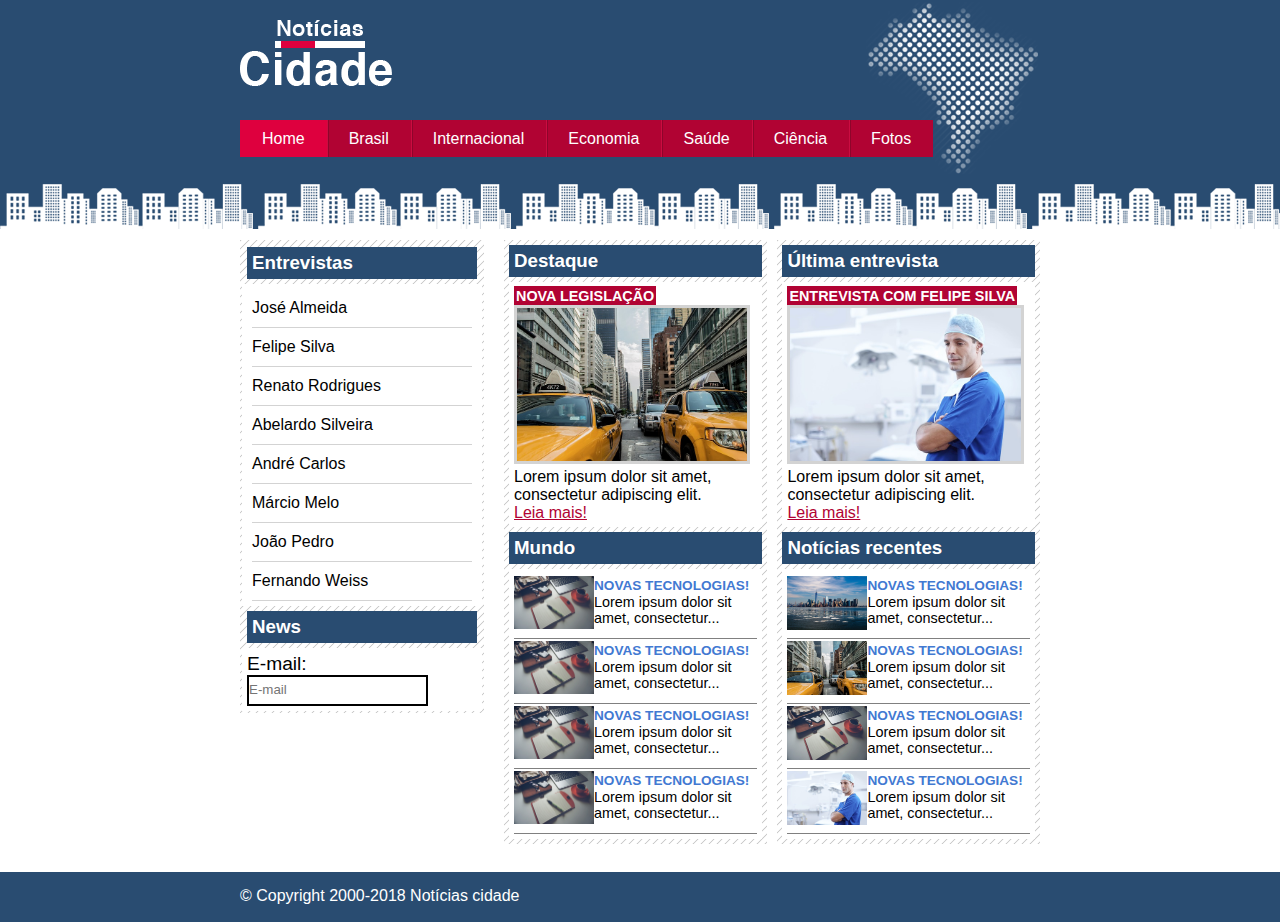
<file: Noticia Cidade/Index.html>
<!DOCTYPE html>
<html>
<head>
	<meta charset="utf-8">
	<meta name="viewport" content="width=device-width, initial-scale=1">
	<title>Notícias Cidade - Seu site de  Notícias</title>
	<link rel="stylesheet" type="text/css" href="estilo.css">
</head>
<body>
	<!--Cabeçalho-->
	<div id="cabecalho">
		<div id="interior">
			<div class="logo">
				<img src="Imagens/logo.png">
			</div>
				<div>
				<ul>
					<li class="primeiro selecionado"><a href="index.html">Home</a></li>
					<li><a href="brasil.html">Brasil</a></li>
					<li><a href="">Internacional</a></li>
					<li><a href="">Economia</a></li>
					<li><a href="">Saúde</a></li>
					<li><a href="">Ciência</a></li>
					<li><a href="fotos.html">Fotos</a></li>
				</ul>
				</div>
		</div>

	</div>
	<!--Cabeçalho-->

	<!--Conteudo-->
	<div id="conteudo">
			<!--Barra Lateral-->
		<div class="barra_lateral caixas">
			<h3>Entrevistas</h3>
			<div class="entrevistas">
				<ul>
					<li><a href="">José Almeida</a></li> 
					<li><a href="">Felipe Silva</a></li> 
					<li><a href="">Renato Rodrigues</a></li> 
					<li><a href="">Abelardo Silveira</a></li> 
					<li><a href="">André Carlos</a></li> 
					<li><a href="">Márcio Melo</a></li> 
					<li><a href="">João Pedro</a></li> 
					<li><a href="">Fernando Weiss</a></li>
				</ul>
			</div>

			<h3>News</h3>

			<div class="news">
				
				E-mail: <br>
				<input type="text" name="E-mail" placeholder="E-mail">
			</div>
		</div>
	<!--Barra Lateral-->

	<!--Área Principal-->
		<div class="area_principal">
	<!--Divisória Central-->
		<div class="centro caixas">
			<h3>Destaque</h3>
			<div class="fundo_texto">
				<h4>Nova Legislação</h4>
				<div>
					<img src="Imagens/taxi.jpg">
					Lorem ipsum dolor sit amet, consectetur adipiscing elit.
					<br>
					<a href="">Leia mais!</a>
				</div>
			</div>
			<h3>Mundo</h3>
			<div class="fundo_texto">
				<ul>
					<li><a href="">
						<img src="Imagens/tecnologia.jpg">
						<div class="info-mundo">
							<h5>Novas Tecnologias!</h5>
							<p>Lorem ipsum dolor sit amet, consectetur...</p>
						</div>
						</a>
					</li>
					<li><a href="">
						<img src="Imagens/tecnologia.jpg">
						<h5>Novas Tecnologias!</h5>
						<p>Lorem ipsum dolor sit amet, consectetur...</p>
						</a>
					</li>
					<li><a href="">
						<img src="Imagens/tecnologia.jpg">
						<h5>Novas Tecnologias!</h5>
						<p>Lorem ipsum dolor sit amet, consectetur...</p>
						</a>
					</li>
					<li><a href="">
						<img src="Imagens/tecnologia.jpg">
						<h5>Novas Tecnologias!</h5>
						<p>Lorem ipsum dolor sit amet, consectetur...</p>
						</a>
					</li>
				</ul>
			</div>
		</div>
			<!--Divisória Central-->
			<!--Divisória Direita-->
		<div class="direita caixas">
			<h3>Última entrevista</h3>
			<div class="fundo_texto">
				<h4>ENTREVISTA COM FELIPE SILVA</h4>
				<div>
					<img src="Imagens/doutor.jpg">
					Lorem ipsum dolor sit amet, consectetur adipiscing elit.
					<br>
					<a href="">Leia mais!</a>
				</div>
			</div>
			<h3>Notícias recentes</h3>
			<div class="fundo_texto">
			<ul>
					<li><a href="">
						<img src="Imagens/cidade.jpg">
						<h5>Novas Tecnologias!</h5>
						<p>Lorem ipsum dolor sit amet, consectetur...</p>
						</a>
					</li>
					<li><a href="">
						<img src="Imagens/taxi.jpg">
						<h5>Novas Tecnologias!</h5>
						<p>Lorem ipsum dolor sit amet, consectetur...</p>
						</a>
					</li>
					<li><a href="">
						<img src="Imagens/tecnologia.jpg">
						<h5>Novas Tecnologias!</h5>
						<p>Lorem ipsum dolor sit amet, consectetur...</p>
						</a>
					</li>
					<li><a href="">
						<img src="Imagens/doutor.jpg">
						<h5>Novas Tecnologias!</h5>
						<p>Lorem ipsum dolor sit amet, consectetur...</p>
						</a>
					</li>
				</ul>
			</div>
		<!--Divisória Direita-->
		</div>
		<!--Área Principal-->
		</div>
	<!--Conteudo-->
		</div>
	<!--Rodape-->
	<div id="rodape">
		<div class="container">
		© Copyright 2000-2018 Notícias cidade
		</div>
	</div>
	</div>
	<!--Rodape-->

</body>
</html>
</file>
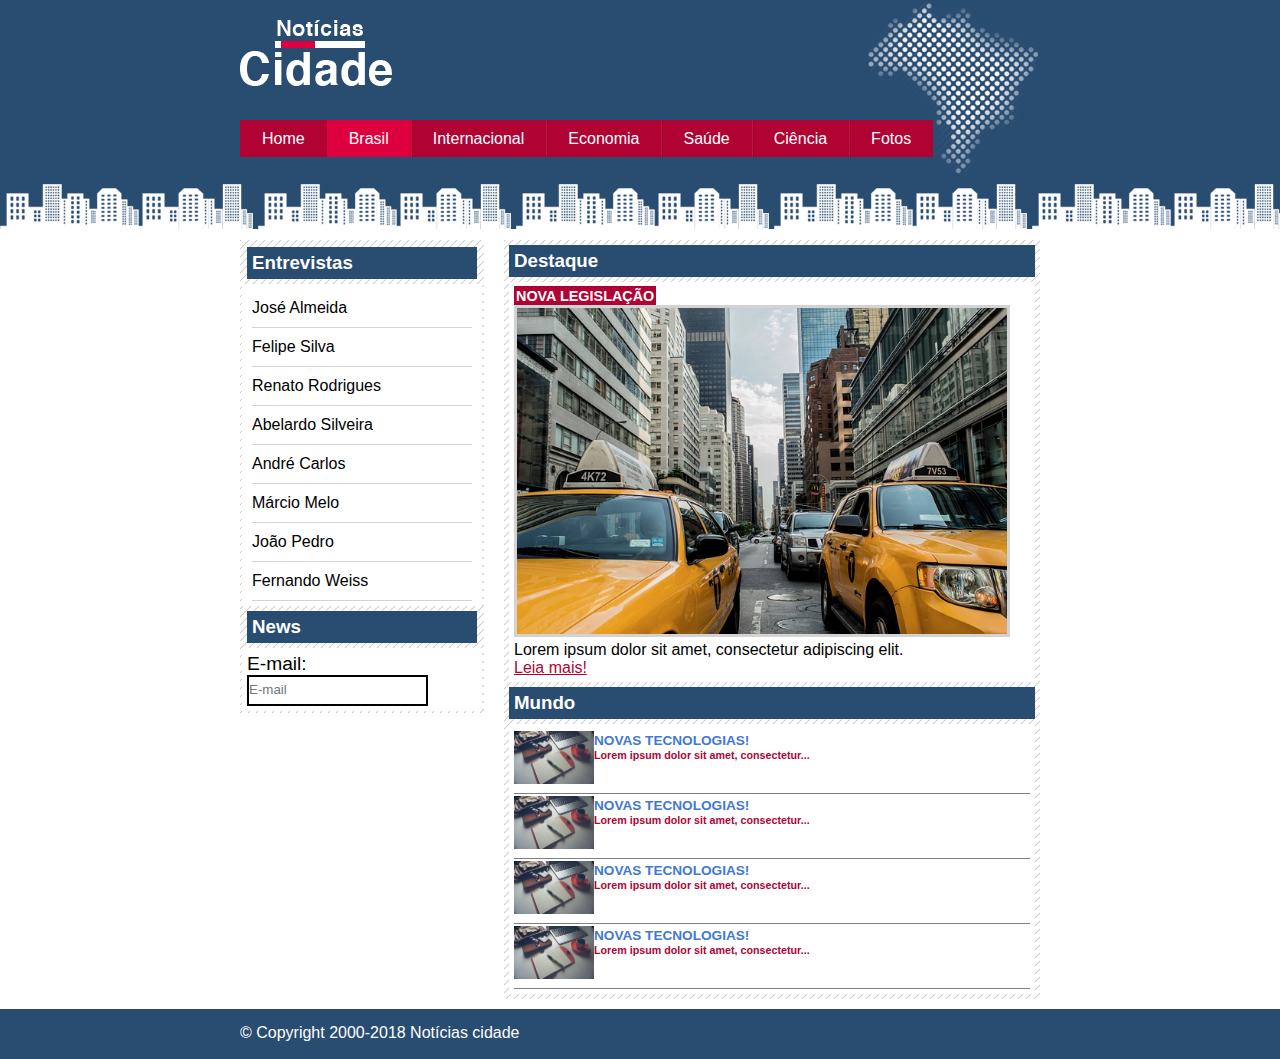
<file: Noticia Cidade/brasil.html>
<!DOCTYPE html>
<html>
<head>
	<meta charset="utf-8">
	<meta name="viewport" content="width=device-width, initial-scale=1">
	<title>Brasil</title>
	<link rel="stylesheet" type="text/css" href="estilo.css">
</head>
<body>
	<!--Cabeçalho-->
	<div id="cabecalho">
		<div id="interior">
			<div class="logo">
				<img src="Imagens/logo.png">
			</div>
			<div>
				<ul>
					<li class="primeiro"><a href="index.html">Home</a></li>
					<li class="selecionado"><a href="brasil.html">Brasil</a></li>
					<li><a href="">Internacional</a></li>
					<li><a href="">Economia</a></li>
					<li><a href="">Saúde</a></li>
					<li><a href="">Ciência</a></li>
					<li><a href="fotos.html">Fotos</a></li>
				</ul>
			</div>
		</div>

	</div>
	<!--Cabeçalho-->

	<!--Conteudo-->
	<!--Barra Lateral-->
	<div id="conteudo">
		<div class="barra_lateral caixas">
			<h3>Entrevistas</h3>
			<div class="entrevistas">
				<ul>
					<li><a href="">José Almeida</a></li> 
					<li><a href="">Felipe Silva</a></li> 
					<li><a href="">Renato Rodrigues</a></li> 
					<li><a href="">Abelardo Silveira</a></li> 
					<li><a href="">André Carlos</a></li> 
					<li><a href="">Márcio Melo</a></li> 
					<li><a href="">João Pedro</a></li> 
					<li><a href="">Fernando Weiss</a></li>
				</ul>
			</div>

			<h3>News</h3>

			<div class="news">
				
				E-mail: <br>
				<input type="text" name="E-mail" placeholder="E-mail">
			</div>
		</div>
	<!--Barra Lateral-->

	<!--Área Principal-->
		<div class="area_principal caixas">
	<!--Divisória Central-->
			<h3>Destaque</h3>
			<div class="fundo_texto">
				<h4>Nova Legislação</h4>
				<div>
					<img src="Imagens/taxi.jpg">
					Lorem ipsum dolor sit amet, consectetur adipiscing elit.
					<br>
					<a href="">Leia mais!</a>
				</div>
			</div>
			<h3>Mundo</h3>
			<div class="fundo_texto">
				<ul>
					<li><a href="">
						<img src="Imagens/tecnologia.jpg">
						<h5>Novas Tecnologias!</h5>
						<h6>Lorem ipsum dolor sit amet, consectetur...</h6>
						</a>
					</li>
					<li><a href="">
						<img src="Imagens/tecnologia.jpg">
						<h5>Novas Tecnologias!</h5>
						<h6>Lorem ipsum dolor sit amet, consectetur...</h6>
						</a>
					</li>
					<li><a href="">
						<img src="Imagens/tecnologia.jpg">
						<h5>Novas Tecnologias!</h5>
						<h6>Lorem ipsum dolor sit amet, consectetur...</h6>
						</a>
					</li>
					<li><a href="">
						<img src="Imagens/tecnologia.jpg">
						<h5>Novas Tecnologias!</h5>
						<h6>Lorem ipsum dolor sit amet, consectetur...</h6>
						</a>
					</li>
				</ul>
		    </div>
			<!--Divisória Central-->
		<!--Área Principal-->
		</div>
	</div>
	<!--Conteudo-->
	<!--Rodape-->
	<div id="rodape">
		<div class="container">
		© Copyright 2000-2018 Notícias cidade
		</div>
	</div>
	<!--Rodape-->
</body>
</html>
</file>
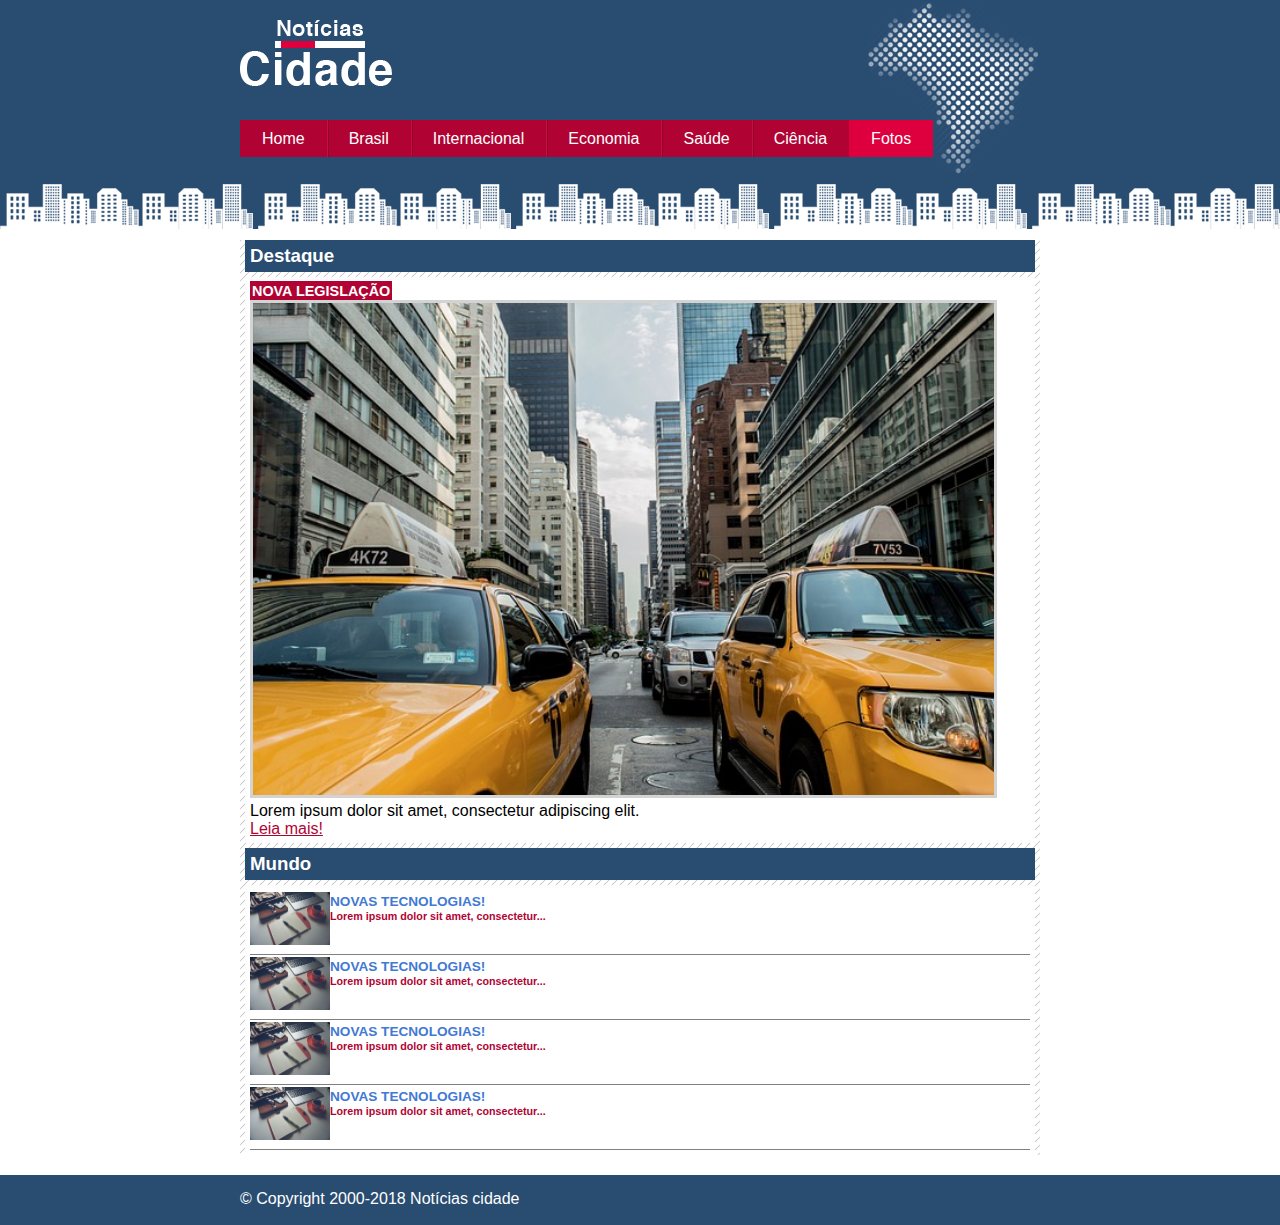
<file: Noticia Cidade/fotos.html>
<!DOCTYPE html>
<html>
<head>
	<meta charset="utf-8">
	<meta name="viewport" content="width=device-width, initial-scale=1">
	<title>Fotos</title>
	<link rel="stylesheet" type="text/css" href="estilo.css">
</head>
<body>
	<!--Cabeçalho-->
	<div id="cabecalho">
		<div id="interior">
			<div class="logo">
				<img src="Imagens/logo.png">
			</div>
				<div>
				<ul>
					<li class="primeiro"><a href="index.html">Home</a></li>
					<li><a href="brasil.html">Brasil</a></li>
					<li><a href="">Internacional</a></li>
					<li><a href="">Economia</a></li>
					<li><a href="">Saúde</a></li>
					<li><a href="">Ciência</a></li>
					<li class="selecionado"><a href="fotos.html">Fotos</a></li>
				</ul>
				</div>
		</div>

	</div>
	<!--Cabeçalho-->

	<!--Conteudo-->
	<div id="conteudo">
		<div class="caixas">
			<h3>Destaque</h3>
			<div class="fundo_texto">
				<h4>Nova Legislação</h4>
				<div>
					<img src="Imagens/taxi.jpg">
					Lorem ipsum dolor sit amet, consectetur adipiscing elit.
					<br>
					<a href="">Leia mais!</a>
				</div>
			</div>
			<h3>Mundo</h3>
			<div class="fundo_texto">
				<ul>
					<li><a href="">
						<img src="Imagens/tecnologia.jpg">
						<h5>Novas Tecnologias!</h5>
						<h6>Lorem ipsum dolor sit amet, consectetur...</h6>
						</a>
					</li>
					<li><a href="">
						<img src="Imagens/tecnologia.jpg">
						<h5>Novas Tecnologias!</h5>
						<h6>Lorem ipsum dolor sit amet, consectetur...</h6>
						</a>
					</li>
					<li><a href="">
						<img src="Imagens/tecnologia.jpg">
						<h5>Novas Tecnologias!</h5>
						<h6>Lorem ipsum dolor sit amet, consectetur...</h6>
						</a>
					</li>
					<li><a href="">
						<img src="Imagens/tecnologia.jpg">
						<h5>Novas Tecnologias!</h5>
						<h6>Lorem ipsum dolor sit amet, consectetur...</h6>
						</a>
					</li>
				</ul>
			</div>
		</div>
	<!--Conteudo-->
		</div>
	<!--Rodape-->
	<div id="rodape">
		<div class="container">
		© Copyright 2000-2018 Notícias cidade
		</div>
	</div>
	</div>
	<!--Rodape-->

</body>
</html>
</file>
<file: Noticia Cidade/estilo.css>
*{
	margin: 0px;
	padding: 0px;
}

body{
	font-family: "Trebuchet MS", Helvetica, sans-serif;
	}
/*Cabeçalho*/

#cabecalho {
	height: 230px;
	background: #294c71;
	background-image: url(Imagens/fundo.png);
}

#interior{
	margin: auto;
	height: 230px;
	width: 800px;
	background: url(Imagens/detalhe-topo.png) no-repeat right top;
}

.logo{
	position: relative;
	top: 20px;
}

#interior ul{
	position: relative;
	list-style: none;
	padding: 0px;
	top: 60px;
	z-index: 2;

}

#interior li{
	float: left;
}

#interior li a{
	text-decoration: none;
	color: #FFFFFF;
	background: #b10333 url(Imagens/divisor.png) repeat-y;
	padding: 10px 22px;
}

#interior li a:hover{
	color: #290026;
}

#interior .primeiro a{
	background: #b10333;
}

#interior .selecionado a{
	background-image: none;
	background-color: #de003e;
}
/*Cabeçalho*/
#conteudo {	
	margin: 10px auto;
	width: 800px;
	clear: both;
	min-height: 68vh;
}

#conteudo h3{
	background-color: #294c71;
	padding: 5px;
	margin: 5px;
	color: #FFFFFF;
	clear: both;
}

.caixas{
	background-image: url(Imagens/fundo-caixa.png);
}

.barra_lateral{
	float: left;
 	width: 30%;
	padding: 2px;
} 

.entrevistas{
	background-color: #FFFFFF;
}

.entrevistas ul{
	list-style: none;
	padding: 5px;
	margin: 5px;
}

.entrevistas a:link, a:visited{
	text-decoration: none;
	color: black;
	display: block;
	border-bottom: 1px solid lightgray;
	padding: 10px 0px;
}

.entrevistas a:hover{
	background: url(Imagens/marcador.png) no-repeat left center;
	padding-left: 20px;
	color: gray;
}

.news{
	padding: 5px;
	background-color: #FFFFFF;
	font-size: 1.2em;
}

.news input{
	border: 2px solid black;
	line-height: 2em;
}
.area_principal{
	float: right;
	width: 67%;
	margin-bottom: 10px;
}

.centro{
	float: left;
	width: 49%;
}

.fundo_texto{
	background-color: #FFFFFF;
	margin: 5px;
	padding: 5px;
}

.fundo_texto h4{
	background-color: #b10333;
	color: #FFFFFF;
	text-transform: uppercase;
	padding: 2px;
	display: inline;
	font-size: 0.9em;
}

.fundo_texto img{
	width: 95%;
	border: 3px solid lightgray;
}

.fundo_texto a{
	color: #b10333;
}

.fundo_texto a:hover{
	color: #de003e;
}

.fundo_texto ul{
	list-style: none;
}

.fundo_texto ul img{
	width: 80px;
	border: none;
	float: left;
}

.fundo_texto li a{
	text-decoration: none;
	border-bottom: 1px solid gray;
	padding: 2px 0px;
	display: block;
	width: 100%;
	clear: both;
	height: 60px;
}

.fundo_texto li a:hover{
	background: lightgray;
}

.fundo_texto li h5{
	color: #4279d2;
	font-size: 1em;
	text-transform: uppercase;
	padding: 0px;
	margin: 0px;
	display: inline;
	font-size: 0.85em;
}

.fundo_texto li p{
	color: black;
	font-size: 0.9em;
	font-weight: normal;
}

.direita{
	float: right;
	width: 49%;
}

#rodape{
	background: #294c71;
	clear: right;
	height: 50px;
	color: #FFFFFF;
	font-size: 1em;
	margin-top: 20px;
}

#rodape .container{
	width: 800px;
	margin: auto;
	padding-top: 15px;
}
</file>
